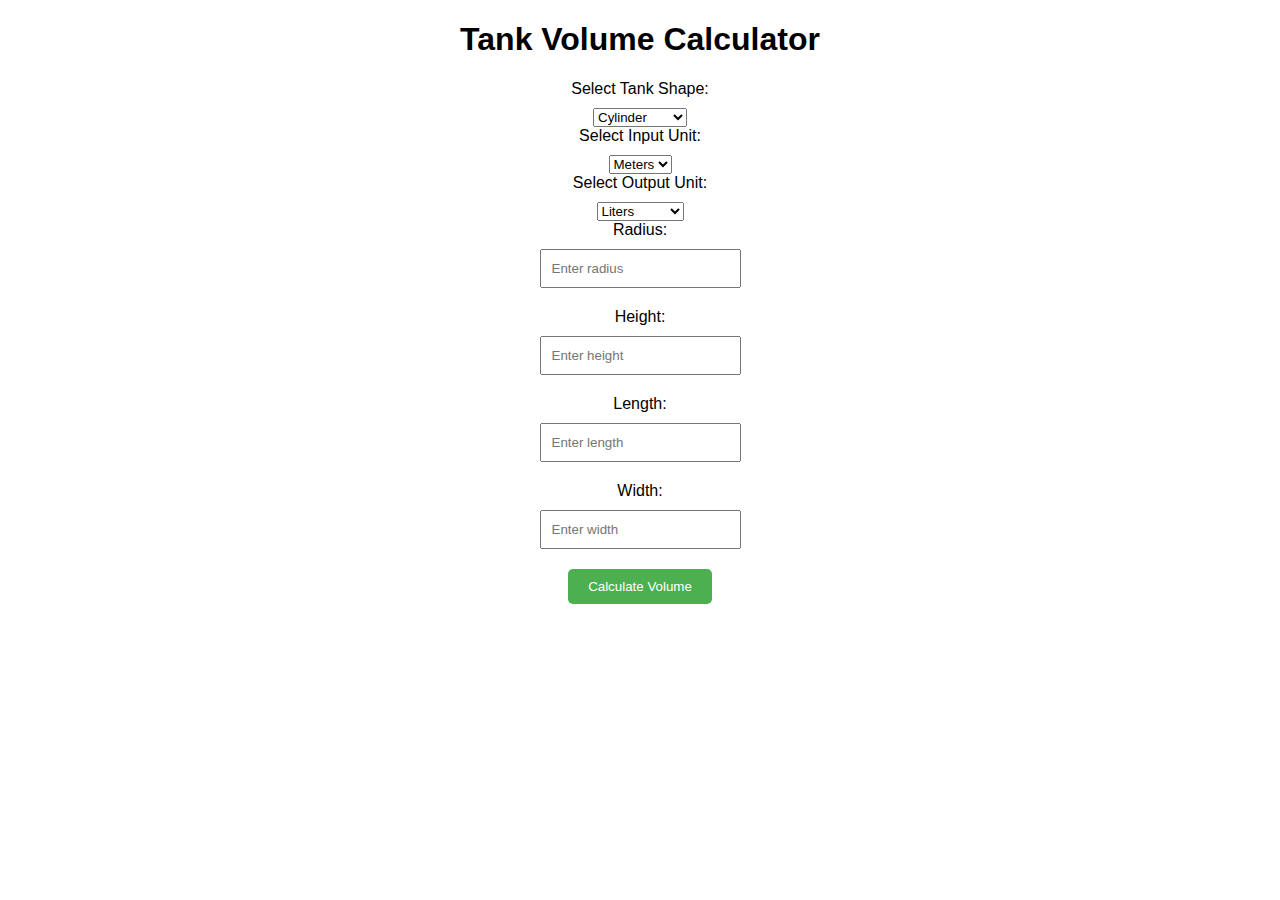
<file: index.html>
<!DOCTYPE html>
<html lang="en">
<head>
    <meta charset="UTF-8">
    <meta name="viewport" content="width=device-width, initial-scale=1.0">
    <title>Tank Volume Calculator</title>
    <link rel="stylesheet" href="style.css">
</head>
<body>
    <h1>Tank Volume Calculator</h1>
    <form>
        <label for="tank-shape">Select Tank Shape:</label>
        <select id="tank-shape">
            <option value="cylinder">Cylinder</option>
            <option value="rectangular">Rectangular</option>
            <option value="cone">Cone</option>
        </select>
        <label for="input-unit">Select Input Unit:</label>
        <select id="input-unit">
            <option value="meters">Meters</option>
            <option value="feet">Feet</option>
            <option value="inches">Inches</option>
        </select>
        <label for="output-unit">Select Output Unit:</label>
        <select id="output-unit">
            <option value="liters">Liters</option>
            <option value="gallons">Gallons</option>
            <option value="cubic-feet">Cubic Feet</option>
        </select>
        <label for="radius">Radius:</label>
        <input type="number" id="radius" placeholder="Enter radius">
        <label for="height">Height:</label>
        <input type="number" id="height" placeholder="Enter height">
        <label for="length">Length:</label>
        <input type="number" id="length" placeholder="Enter length">
        <label for="width">Width:</label>
        <input type="number" id="width" placeholder="Enter width">
        <button id="calculate">Calculate Volume</button>
        <p id="result"></p>
    </form>
    <script src="script.js"></script>
</body>
</html>
</file>
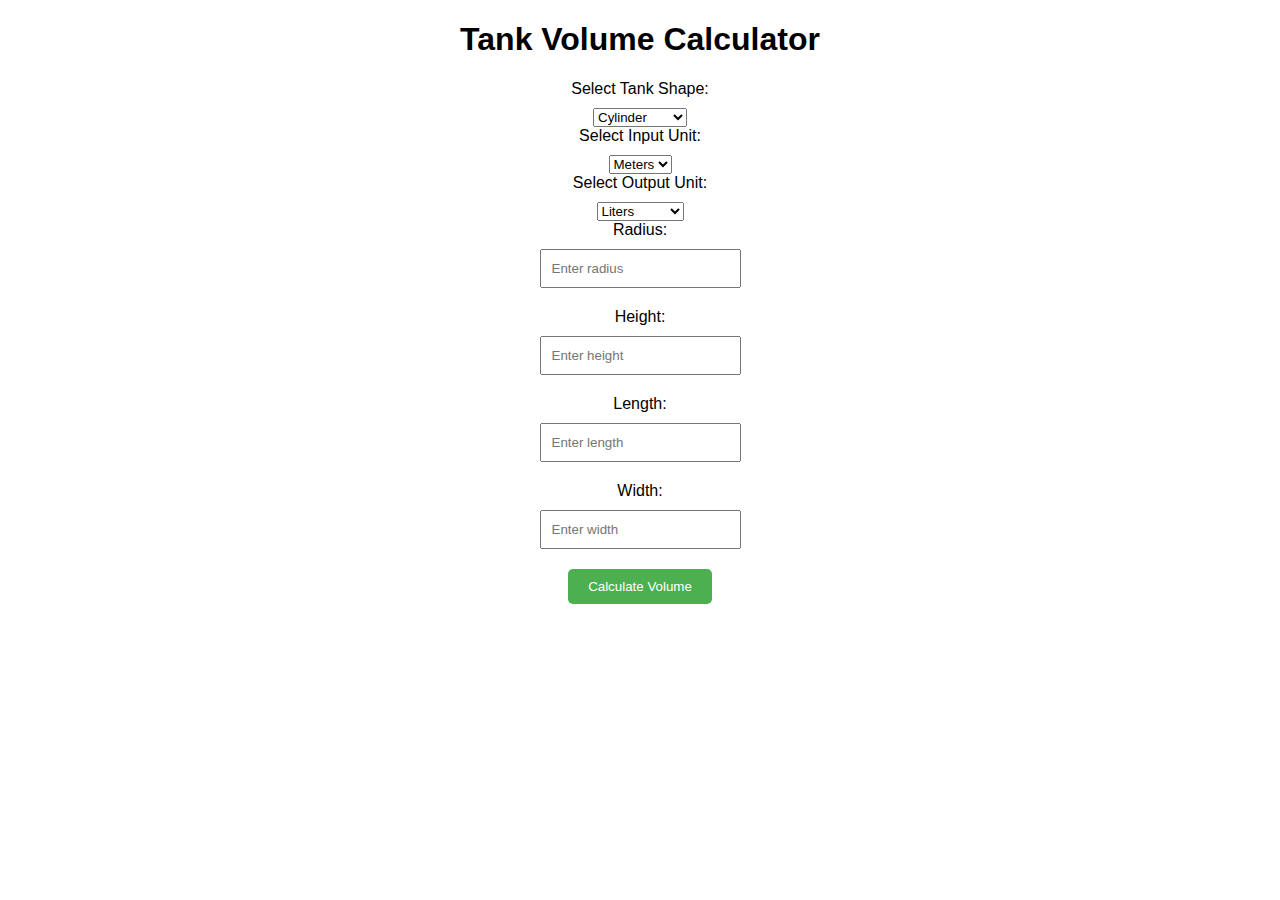
<file: html.html>
<!DOCTYPE html>
<html lang="en">
<head>
    <meta charset="UTF-8">
    <meta name="viewport" content="width=device-width, initial-scale=1.0">
    <title>Tank Volume Calculator</title>
    <link rel="stylesheet" href="style.css">
</head>
<body>
    <h1>Tank Volume Calculator</h1>
    <form>
        <label for="tank-shape">Select Tank Shape:</label>
        <select id="tank-shape">
            <option value="cylinder">Cylinder</option>
            <option value="rectangular">Rectangular</option>
            <option value="cone">Cone</option>
        </select>
        <label for="input-unit">Select Input Unit:</label>
        <select id="input-unit">
            <option value="meters">Meters</option>
            <option value="feet">Feet</option>
            <option value="inches">Inches</option>
        </select>
        <label for="output-unit">Select Output Unit:</label>
        <select id="output-unit">
            <option value="liters">Liters</option>
            <option value="gallons">Gallons</option>
            <option value="cubic-feet">Cubic Feet</option>
        </select>
        <label for="radius">Radius:</label>
        <input type="number" id="radius" placeholder="Enter radius">
        <label for="height">Height:</label>
        <input type="number" id="height" placeholder="Enter height">
        <label for="length">Length:</label>
        <input type="number" id="length" placeholder="Enter length">
        <label for="width">Width:</label>
        <input type="number" id="width" placeholder="Enter width">
        <button id="calculate">Calculate Volume</button>
        <p id="result"></p>
    </form>
    <script src="script.js"></script>
</body>
</html>
</file>
<file: style.css>
body {
    font-family: Arial, sans-serif;
    text-align: center;
}

form {
    display: flex;
    flex-direction: column;
    align-items: center;
}

label {
    margin-bottom: 10px;
}

input[type="number"] {
    padding: 10px;
    margin-bottom: 20px;
}

button[id="calculate"] {
    background-color: #4CAF50;
    color: #fff;
    padding: 10px 20px;
    border: none;
    border-radius: 5px;
    cursor: pointer;
}

button[id="calculate"]:hover {
    background-color: #3e8e41;
}

#result {
    font-weight: bold;
    font-size: 24px;
    margin-top: 20px;
}
</file>
